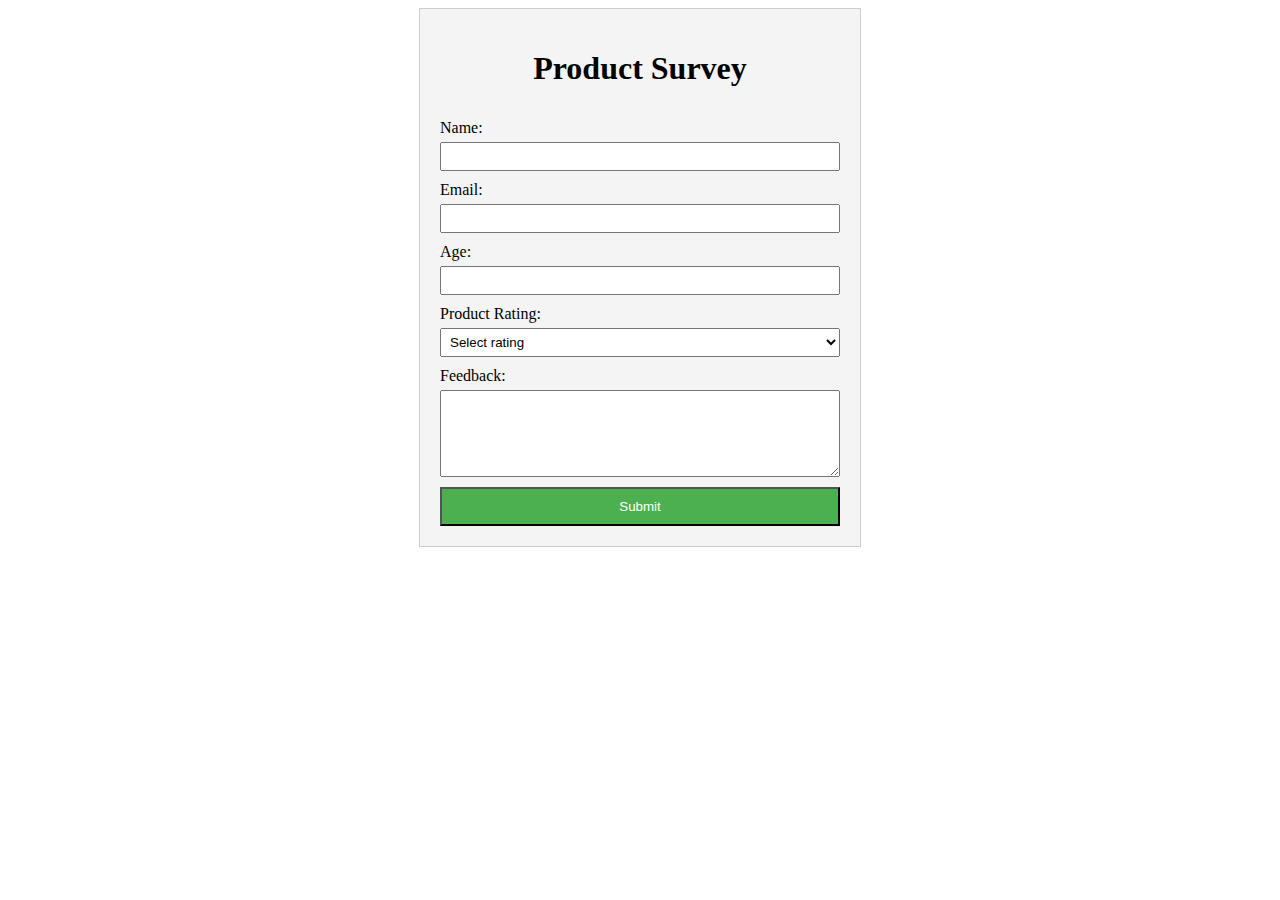
<file: new.html>
<!DOCTYPE html>
<html>
<head>
  <title>Product Survey Form</title>
  <link rel="stylesheet" type="text/css" href="styles.css">
</head>
<body>
  <div class="container">
    <h1>Product Survey</h1>
    <form>
      <label for="name">Name:</label>
      <input type="text" id="name" name="name" required>

      <label for="email">Email:</label>
      <input type="email" id="email" name="email" required>

      <label for="age">Age:</label>
      <input type="number" id="age" name="age" required>

      <label for="product">Product Rating:</label>
      <select id="product" name="product" required>
        <option value="">Select rating</option>
        <option value="excellent">Excellent</option>
        <option value="good">Good</option>
        <option value="average">Average</option>
        <option value="poor">Poor</option>
      </select>

      <label for="feedback">Feedback:</label>
      <textarea id="feedback" name="feedback" rows="5" required></textarea>

      <input type="submit" value="Submit">
    </form>
  </div>
</body>
</html>
</file>
<file: styles.css>
.container {
    max-width: 400px;
    margin: 0 auto;
    padding: 20px;
    background-color: #f4f4f4;
    border: 1px solid #ccc;
  }
  
  h1 {
    text-align: center;
  }
  
  form {
    display: flex;
    flex-direction: column;
  }
  
  label {
    margin-top: 10px;
  }
  
  input[type="text"],
  input[type="email"],
  input[type="number"],
  select,
  textarea {
    margin-top: 5px;
    padding: 5px;
  }
  
  input[type="submit"] {
    margin-top: 10px;
    padding: 10px;
    background-color: #4CAF50;
    color: white;
    cursor: pointer;
  }
  
  input[type="submit"]:hover {
    background-color: #45a049;
  }
</file>
